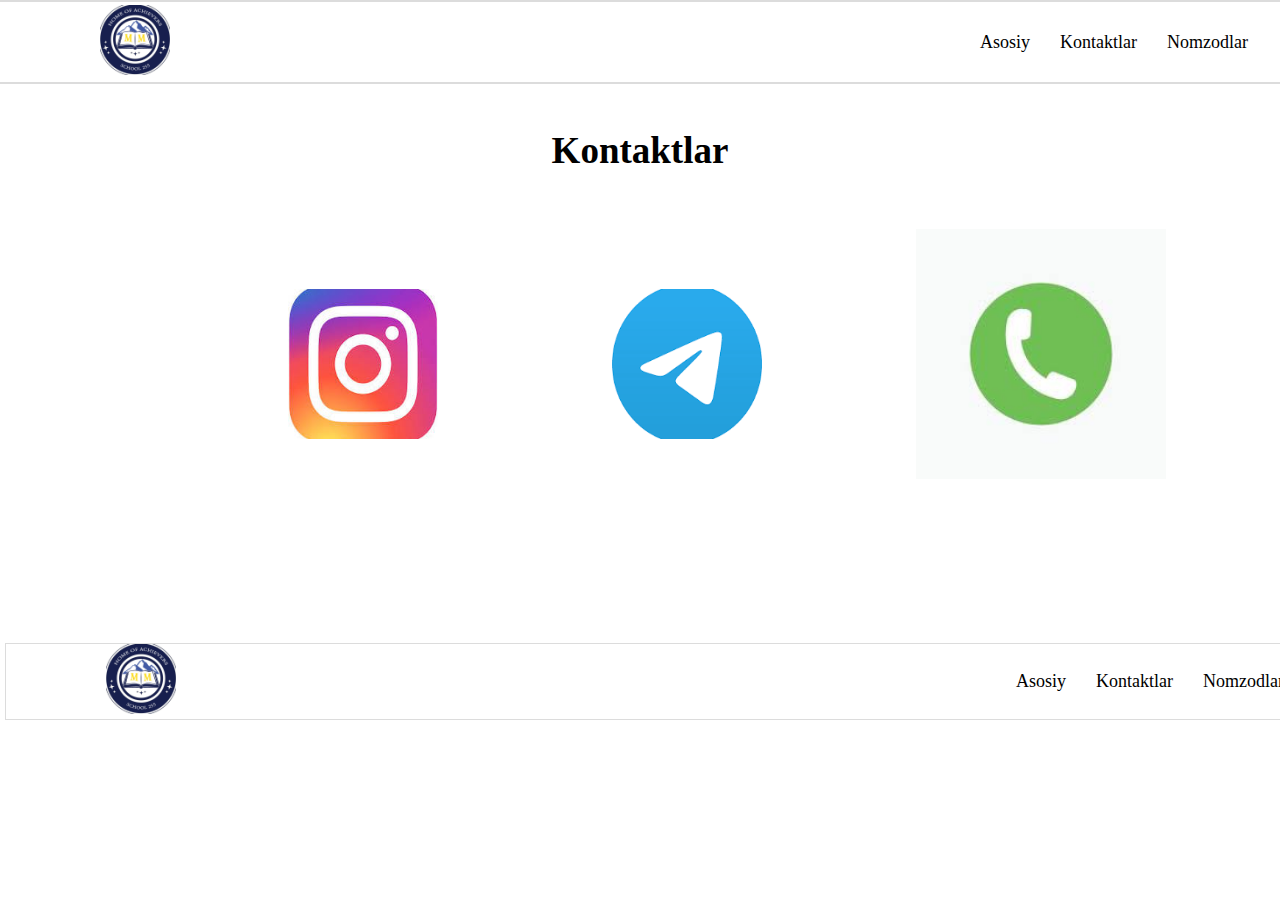
<file: contact.html>
<!DOCTYPE html>
<html lang="en">
<head>
    <meta charset="UTF-8">
    <meta name="viewport" content="width=device-width, initial-scale=1.0">
    <title>Kontaktlar</title>
    <link rel="stylesheet" href="contact.css">
    <link rel="shortcut icon" type="x-icon" href="logo.jpg">
</head>
<body>
    <header class="header">
        <nav class="nav">
            <a href="https://www.instagram.com/255_maktab_official/"><img src="logo.jpg" alt="" class="logo"></a>
            <ul>
                <li class="main"><a href="index.html">Asosiy</a></li>
                <li class="contact"><a href="contact.html">Kontaktlar</a></li>
                <li class="nomzodlar"><a href="nomzodlar.html">Nomzodlar</a></li>
            </ul>
        </nav>
    </header>
    
        <section class="section2">
            <h3 class="contacts">
                Kontaktlar
            </h3>
            <a href="https://www.instagram.com/gafuroff_prod/"><img src="insta.jpg" alt="" class="insta"></a>
            <a href="https://www.telegram.org/gafuroff_tech/"><img src="tg.png" alt="" class="tg"></a>
            <a href="+998998214878"><img src="call.jpg" alt="" class="call"></a>
        </section>
      <footer class="footer">
        <a href="index.html"><img src="logo.jpg" alt="" class="logo"></a>
        <ul>
            <li class="main"><a href="index.html">Asosiy</a></li>
            <li class="contact"><a href="contact.html">Kontaktlar</a></li>
            <li class="nomzodlar"><a href="nomzodlar.html">Nomzodlar</a></li>
        </ul>
      </footer>
    
</body>
</html>
</file>
<file: contact.css>
*{
    text-decoration: none;
    list-style: none;
}
.logo{
    width:70px;
    height: 70px;
    position: relative;
    left: 100px;
}   
.nav{
    display: flex;
    align-items: center;
    border: 2px solid gainsboro;
    height: 80px;
    position: relative;
    bottom: 8px;
    width: 1345px;
    right: 10px;
}
.nav ul{
    display: flex;
    justify-content: space-between;
    gap: 30px;
    list-style: none;
    position: relative;
    left: 870px;
    font-size: 18px;
}
a{
    color: black;
}

.main:hover{
    transition: all 0.7s;
    color: red;
    text-shadow: 2px 3px 10px red;
}
.contact:hover{
    transition: all 0.7s;
    color: red;
    text-shadow: 2px 3px 10px red;
}
.nomzodlar:hover{
    transition: all 0.7s;
    color: red;
    text-shadow: 2px 3px 10px red;
}
a:hover{
    color: red;
    transition: all 0.7s;
}
.contacts{
    position: relative;
 
    font-size: 37px;
    text-align: center;
}
.insta{
    position: relative;
    left: 280px;
    width: 150px;
    height: 150px;
    bottom: 20px;
}
.tg{
    position: relative;
    left:450px;
    width: 150px;
    height: 150px;
    bottom: 20px;
}
.call{
    position: relative;
    left: 600px;
    width: 250px;
    height: 250px;
    top: 20px;
}
.footer{
    border: 1px solid gainsboro;
    color: black;
    font-size: 18px;
    display: flex;
    text-align: center;
    align-items: center;
    position: relative;
    top: 180px;
   right: 3px;
    width: 1340px;
}
footer ul{
    display: flex;
    gap: 30px;
    font-size: 18px;
    position: relative;
    left: 900px;
}
</file>
